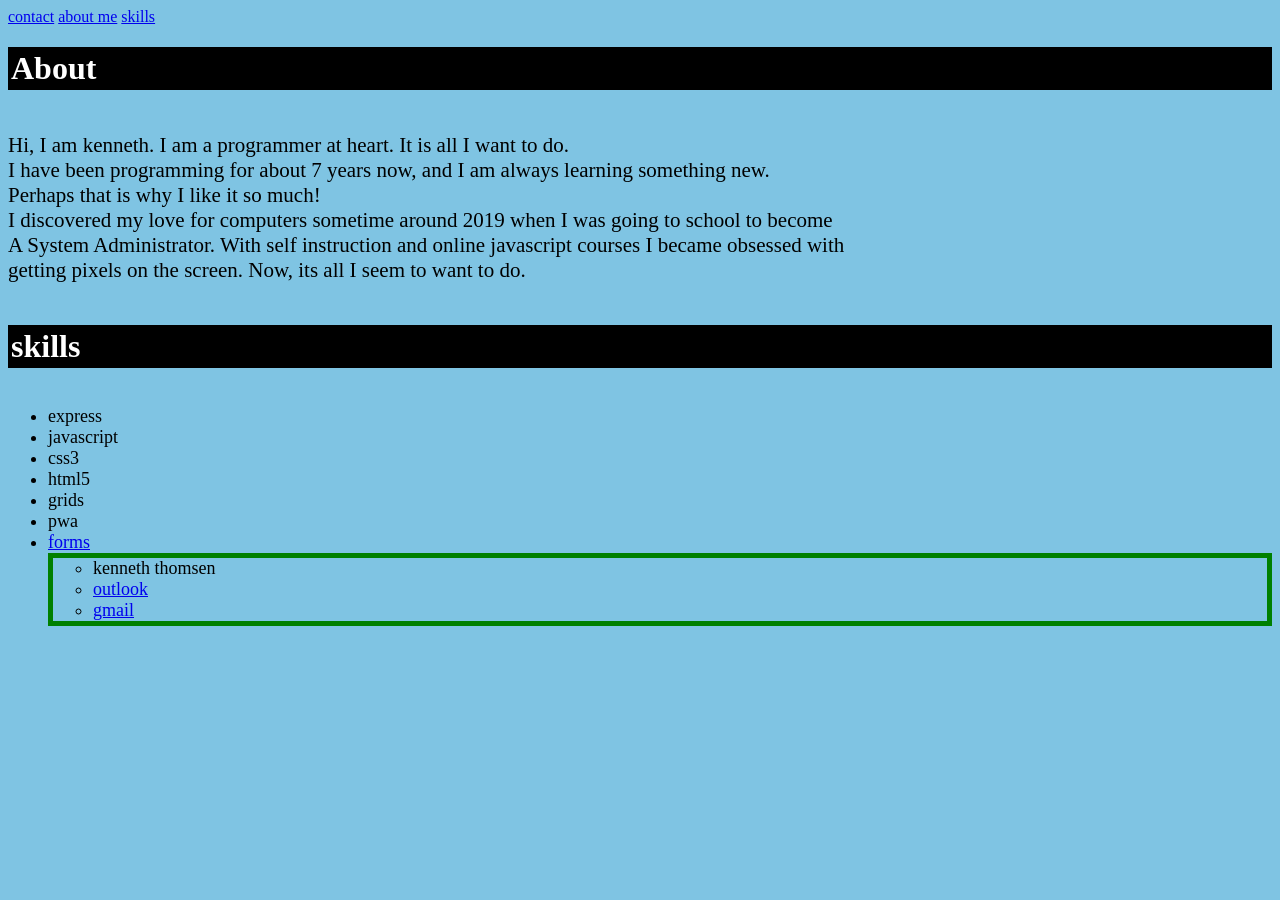
<file: index.html>
<!DOCTYPE html>
<html lang="en-US">
  <head> 
    <meta charset="utf-8">
    <meta name="viewport" content="width=device-width, initial-scale=1.0">
    <link href="style.css" rel="stylesheet" type="text/css">
    <title>kentho portfolio</title>
  </head>
    <div class="hagrid">
    <nav class="navone" id="navigate1" name="navigate1">
      <a href="#contact">contact</a>
      <a href="#about">about me</a>
      <a href="#skills">skills</a>
    </nav>
  <body>
    <h1 id="about">About</h1>
    <p id="paraone">Hi, I am kenneth. I am a programmer at heart. It is all I want to do.<br>
    I have been programming for about 7 years now, and I am always learning something new.<br>
    Perhaps that is why I like it so much!<br>
    I discovered my love for computers sometime around 2019 when I was going to school to become<br>
    A System Administrator. With self instruction and online javascript courses I became obsessed with<br>
    getting pixels on the screen. Now, its all I seem to want to do.</p>
    <h1 id="skills">skills</h1>
    <ul><li>express</li>
    <li>javascript</li>
    <li>css3</li>
    <li>html5</li>
    <li>grids</li>
    <li>pwa</li>
    <li><a href="https://secvet-tech.github.io/kentho/form.html">forms</a></li>
    <footer id="contact">
      <ul><li>kenneth thomsen</li>
      <li><a href="mailto:kenneththomsen.itpro@outlook.com">outlook</a></li>
      <li><a href="mailto:kenneththomsennmbk@gmail.com">gmail</a></li>
      </ul> 
    </footer>
    </div> 
  <script src="script.js">
  </script>
  </body>
</html>
</file>
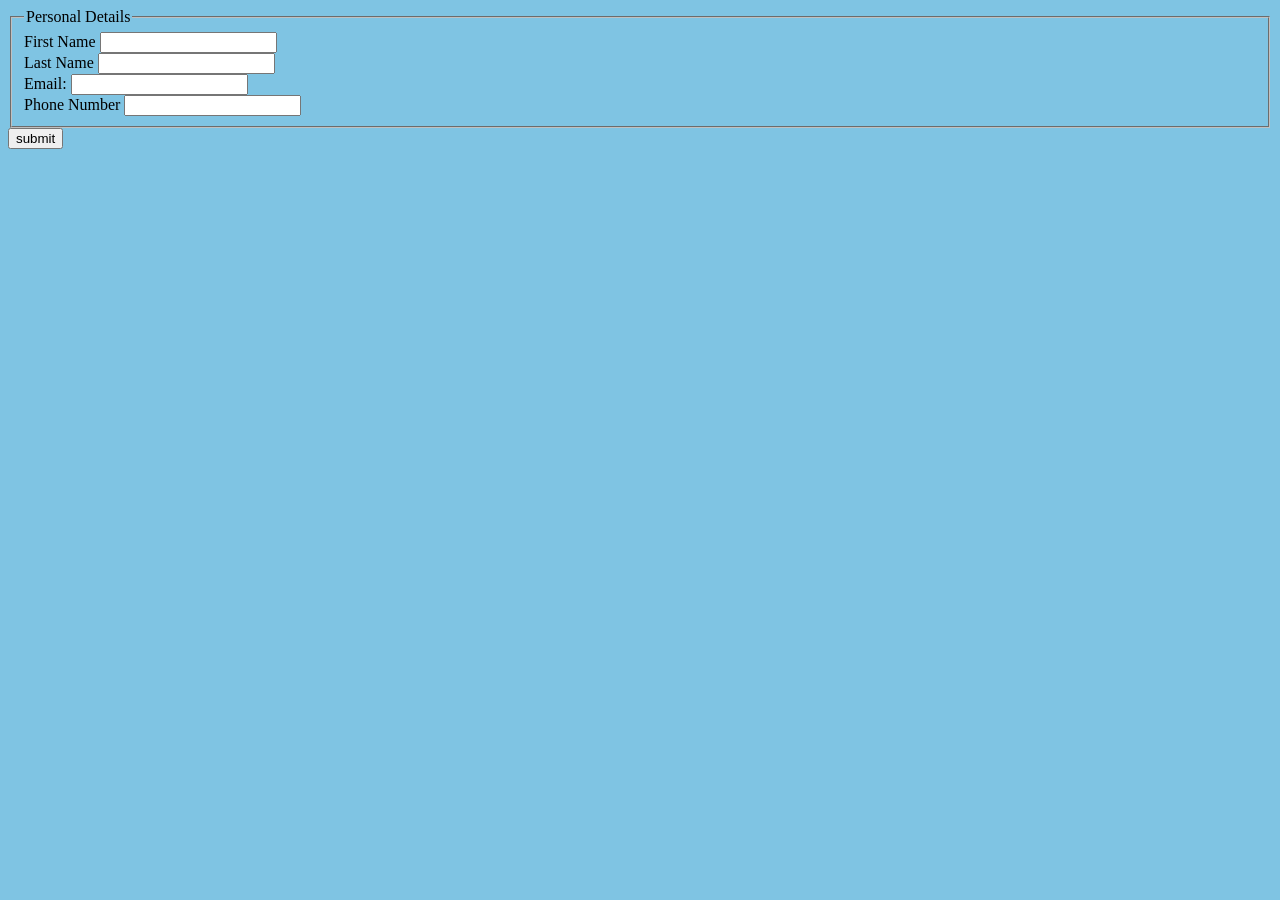
<file: form.html>
<!DOCTYPE html>
<html lang="en-US">
  <head>
    <meta charset="utf-8">
    <meta name="viewport" content="width=device-width, initial-scale=1.0">
    <link href="style.css" rel="stylesheet" type="text/css">
    <title>form</title>
  </head>
  <body>
    <form id="form1" name="form1">
      <fieldset name="personal-details">
      <legend>Personal Details</legend>
        <label for="fname">First Name</label>
        <input type="text" id="fname" name="fname"><br>
        <label for="lname">Last Name</label>
        <input type="text" id="lname" name="lname"><br>
        <label for="email">Email:</label>
        <input type="email" id="email" name="email" required><br>
        <label for="phone">Phone Number</label>
        <input type="tel" id="phone" name="phone"><br>
      </fieldset>
      <button type="button" id="button1" name="button1">submit</button>
    </form>
  <script src="script.js"></script>
  </body>
</html>
</file>
<file: style.css>
body {
  background-color: rgba(0, 138, 201, 0.5);
}

li {
font-size: 18px;
font-family: cursive sans-serif;
}

#paraone {
font-size: 21px;
font-family: cursive sans-serif;
}
.hagrid {
  display: grid;
  grid-template-areas:
  "header header header"
  "about"
  "skills skills footer";
  }

#about {
  border: 3px solid black;
  background-color: black;
  color: white;
  }

#skills {
  border: 3px solid black;
  background-color: black;
  color: white;
  }

#contact {
  border: 5px solid green;
  }
</file>
